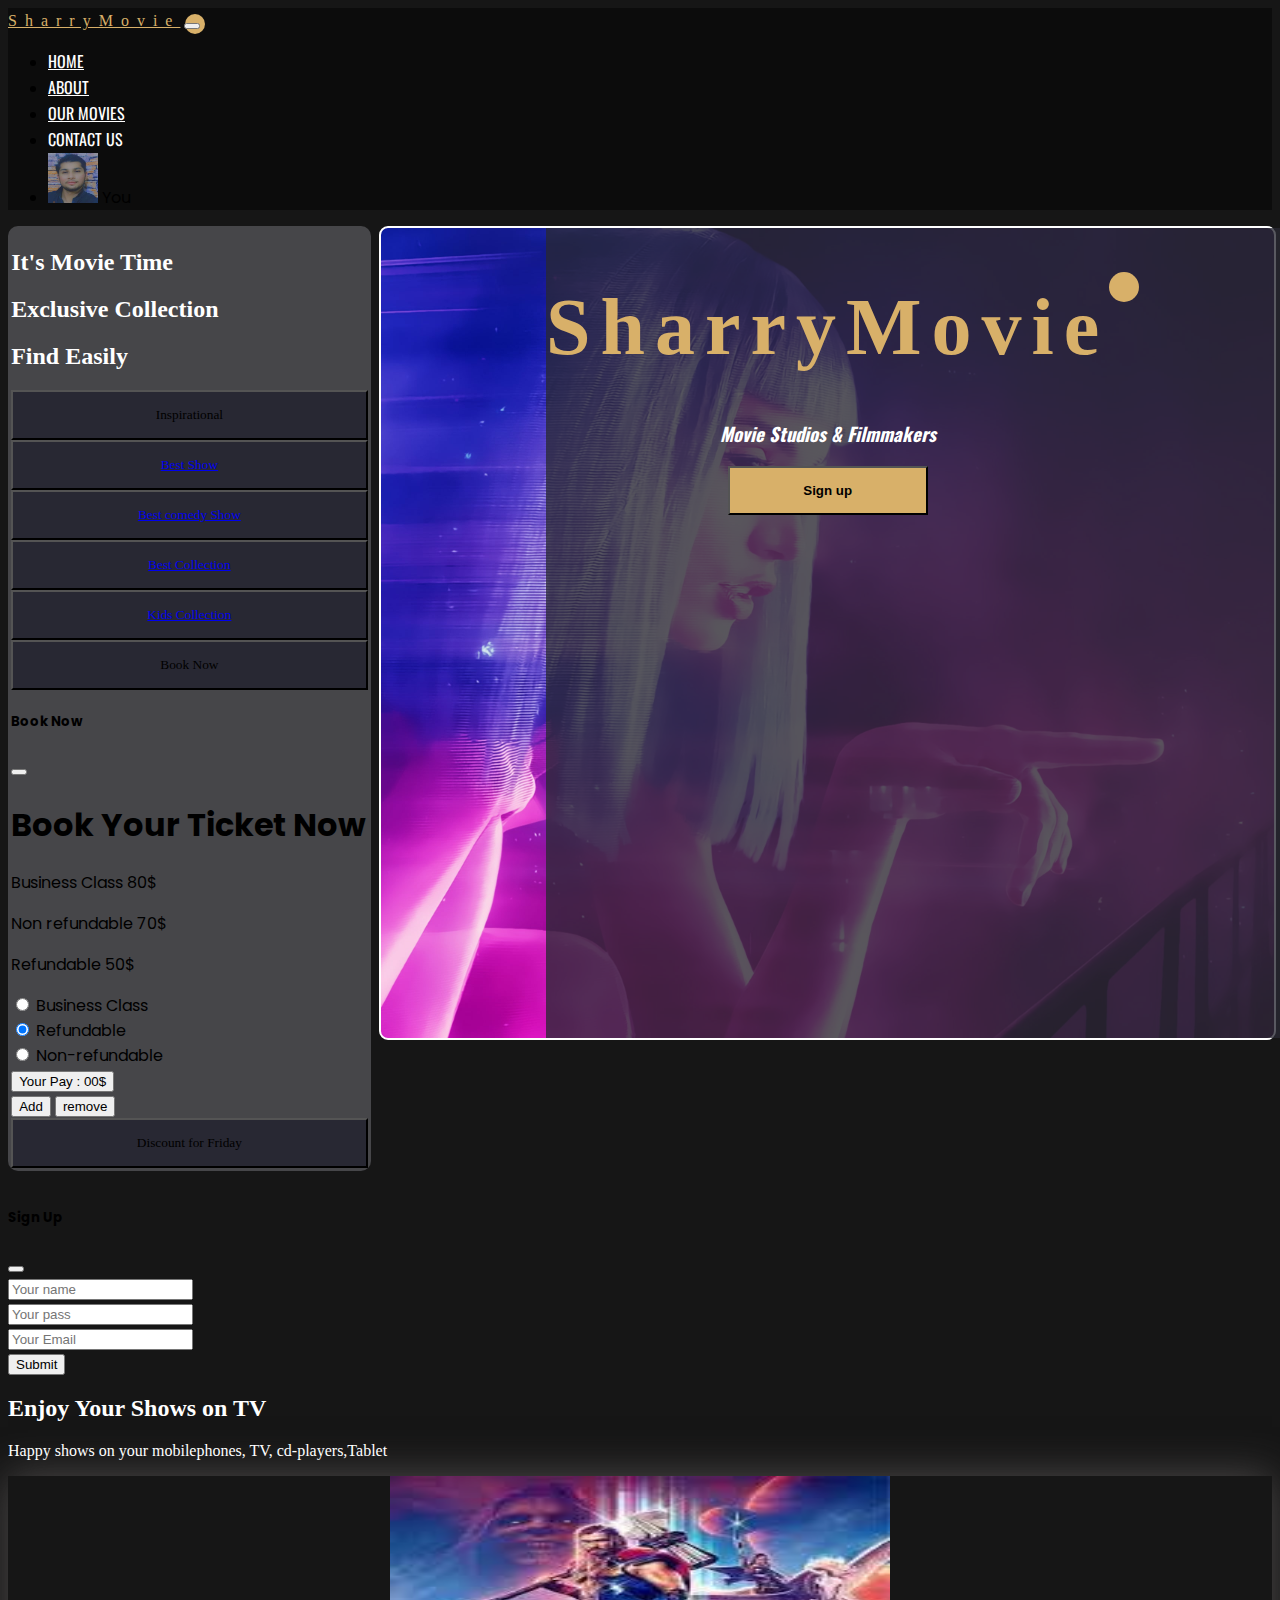
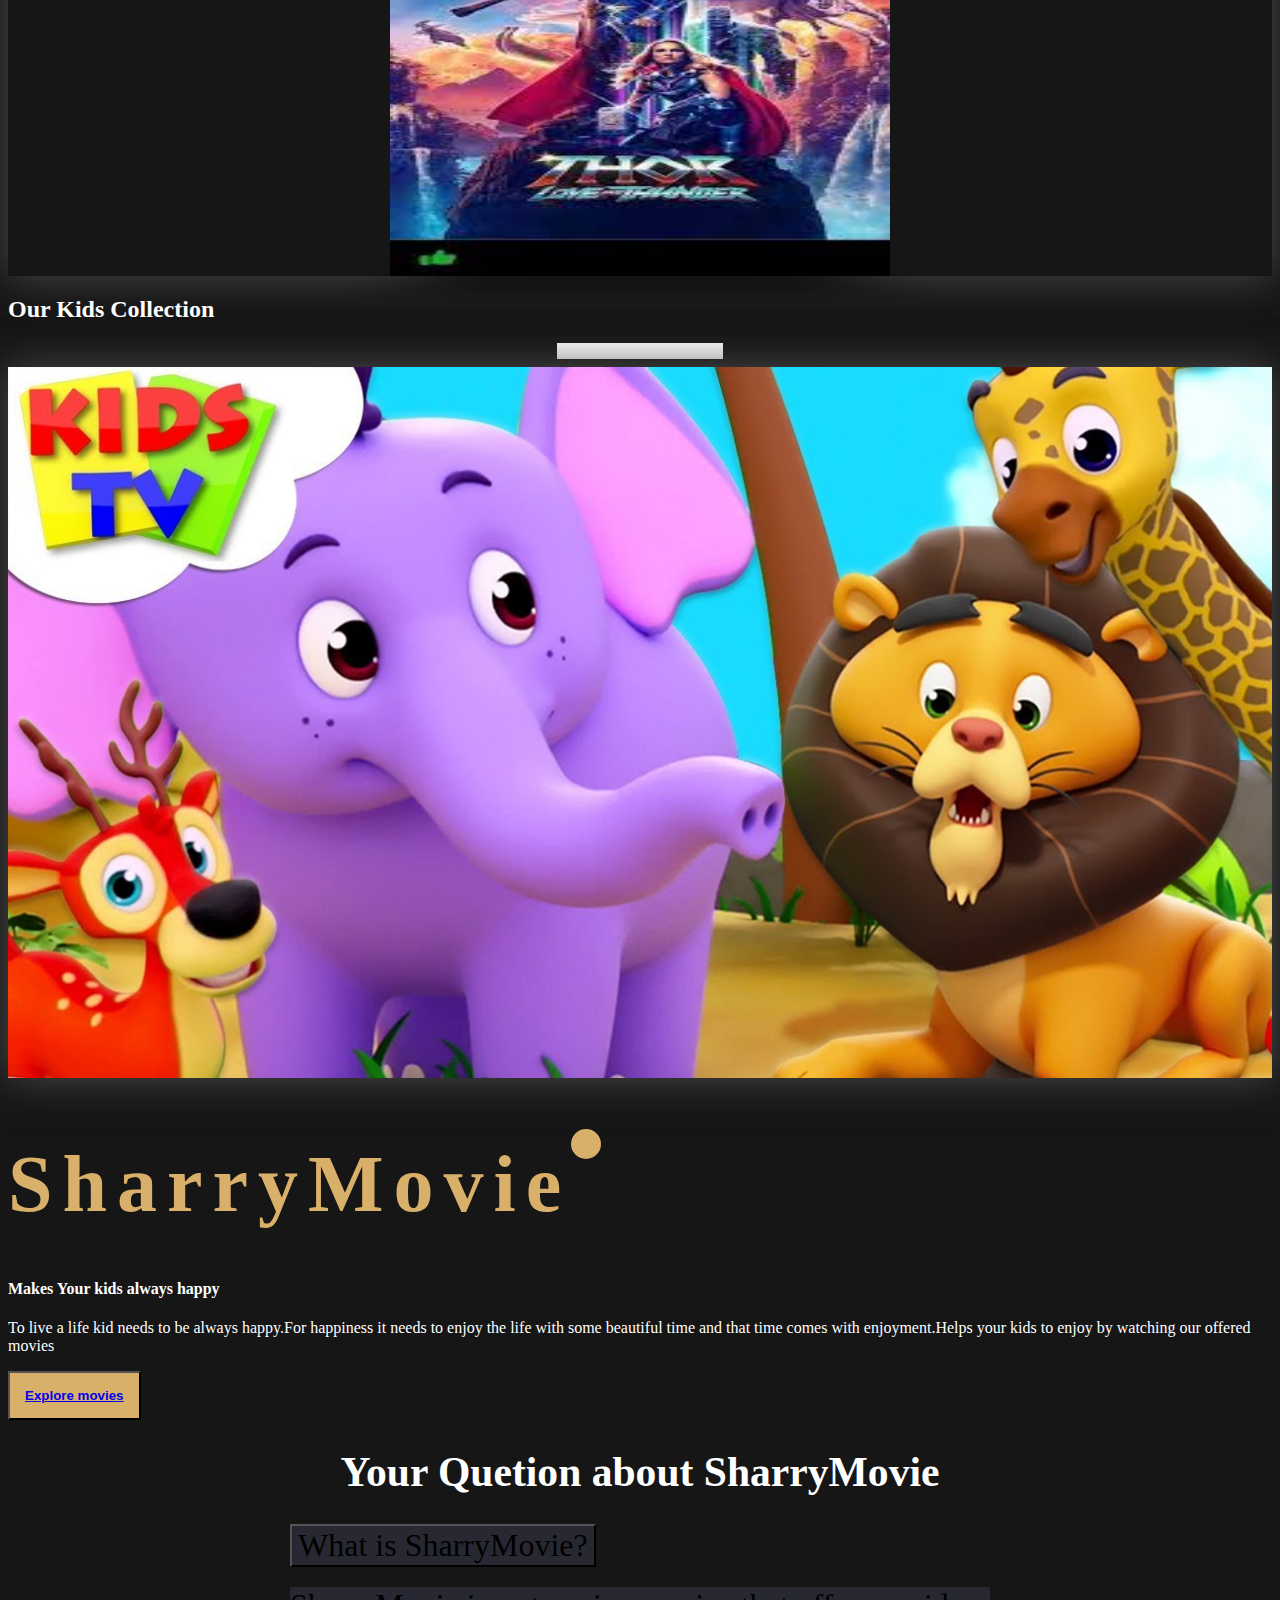
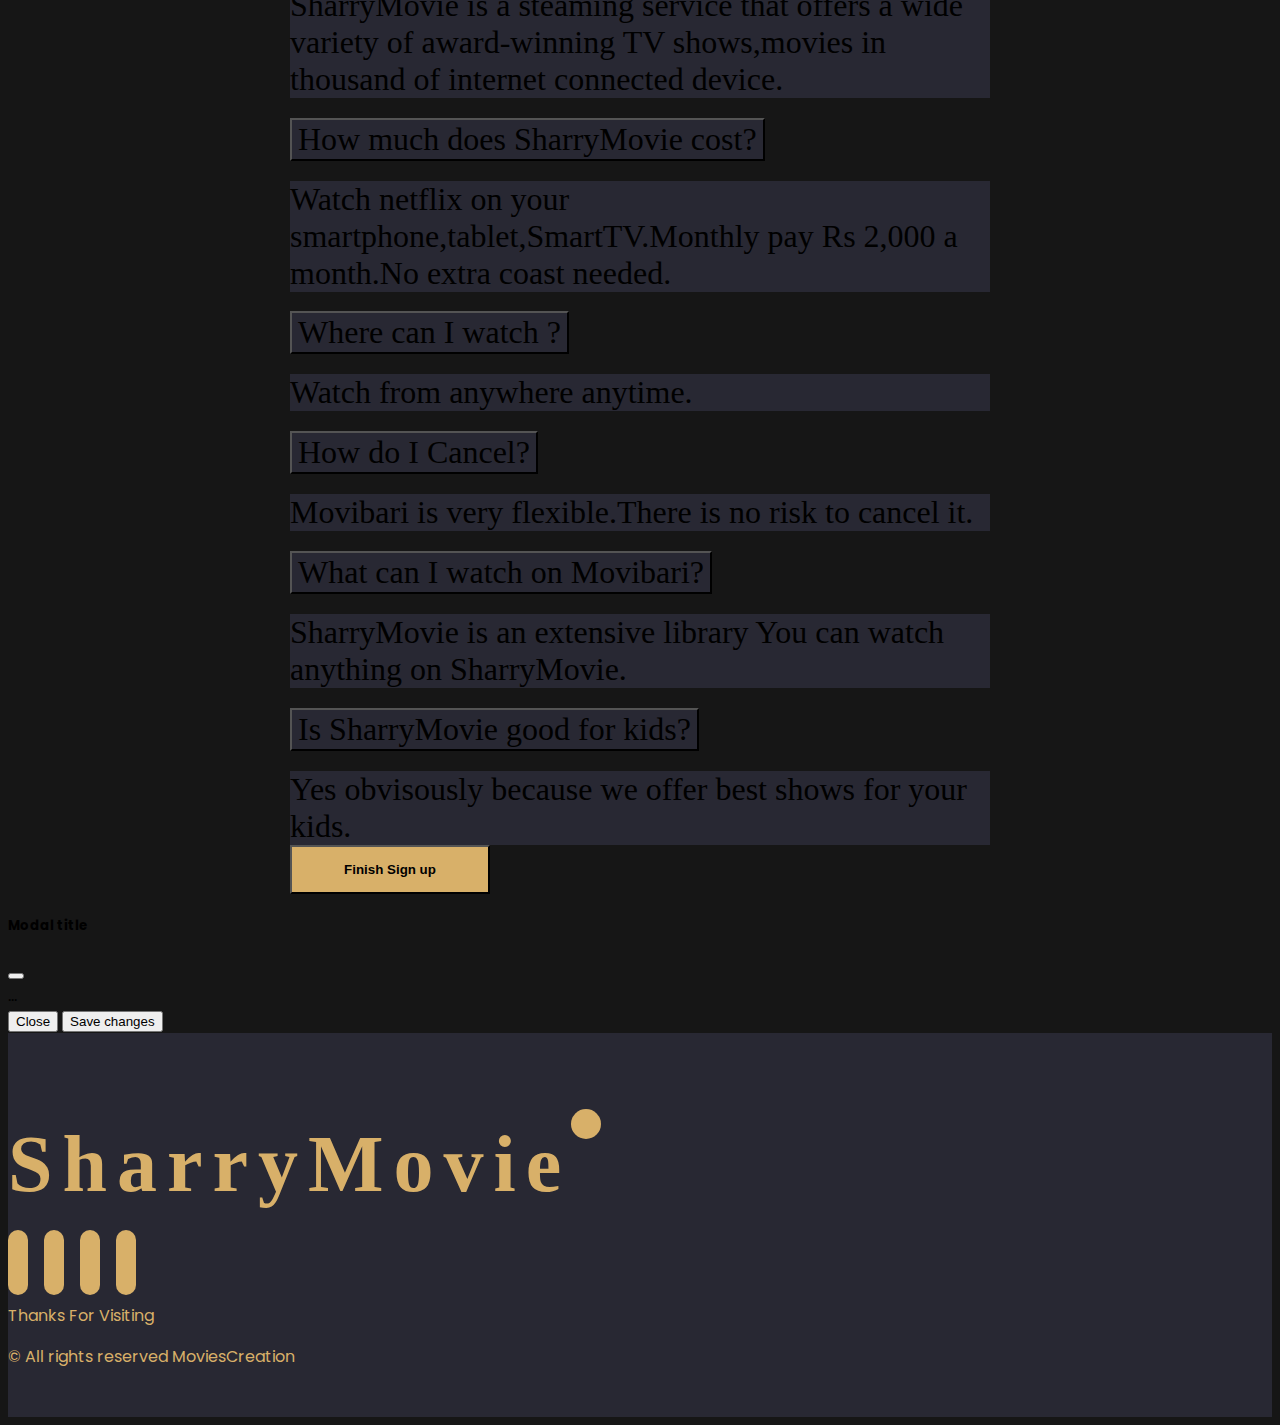
<file: index.html>
<!doctype html>
<html lang="en">

<head>
    <!-- Required meta tags -->
    <meta charset="utf-8">
    <meta name="viewport" content="width=device-width, initial-scale=1">

    <!-- <!======================== Bootstrap CSS ===========================> -->
    <link href="https://cdn.jsdelivr.net/npm/bootstrap@5.1.3/dist/css/bootstrap.min.css" rel="stylesheet"
        integrity="sha384-1BmE4kWBq78iYhFldvKuhfTAU6auU8tT94WrHftjDbrCEXSU1oBoqyl2QvZ6jIW3" crossorigin="anonymous">

      
    <!----------------- logo--------------------- -->
    <link rel="shortcut icon" href="images/WhatsApp Image 2022-06-25 at 1.13.17 AM.jpeg" type="image/x-icon">

    <title>SharryMovie!</title>

    <!-- ====================font-awesome -icon link===================  -->
    <link rel="stylesheet" href="https://cdnjs.cloudflare.com/ajax/libs/font-awesome/6.0.0-beta3/css/all.min.css"
        integrity="sha512-Fo3rlrZj/k7ujTnHg4CGR2D7kSs0v4LLanw2qksYuRlEzO+tcaEPQogQ0KaoGN26/zrn20ImR1DfuLWnOo7aBA=="
        crossorigin="anonymous" referrerpolicy="no-referrer" />

    <!-- =================== custom js================= -->


    <!-- swiper  -->
    <link rel="stylesheet" href="https://unpkg.com/swiper@8/swiper-bundle.min.css"/>

    <!-- ==============custom css===============  -->
    <link rel="stylesheet" href="style.css">



</head>

<body>
    <!-- =================header section =================== -->
    <header class="mb-5">

        <nav class="navbar navbar-expand-lg container-fluid head pt-3">
            <div class="container">
                <a class="navbar-brand fs-1 fw-bold logo " href="#">
                    SharryMovie</a>
                <button class="navbar-toggler" type="button" data-bs-toggle="collapse"
                    data-bs-target="#navbarSupportedContent" aria-controls="navbarSupportedContent"
                    aria-expanded="false" aria-label="Toggle navigation">
                    <span
                        class="navbar-toggler-icon bg-secondary p-3 rounded-2 d-flex align-items-center justify-content-center "><i
                            class="fa-solid fa-align-center text-white fw-bold"></i></span>
                </button>
                <div class="collapse navbar-collapse" id="navbarSupportedContent">
                    <ul class="navbar-nav ms-auto mb-2 mb-lg-0">
                        <li class="nav-item">
                            <a id="home" href="index.html" class="nav-link  active " aria-current="page">Home</a>
                            <div class="pseudo"></div>
                        </li>
                        <li class="nav-item">
                            <a id="about" class="nav-link ms-0 ms-lg-4 active " aria-current="page"
                                href="about.html">About</a>
                            <div class="pseudo"></div>
                        </li>
                        <li class="nav-item">
                            <a class="nav-link ms-0 ms-lg-4" href="movies.html">Our Movies</a>
                            <div class="pseudo"></div>
                        </li>
                        <li class="nav-item">
                            <a id="contact" class="nav-link ms-0 ms-lg-4">Contact us </a>
                            <div class="pseudo"></div>
                        </li>
                        <li class="nav-item d-flex justify-content-center align-items-center">
                          <img src="images/WhatsApp Image 2022-06-25 at 1.13.17 AM.jpeg" alt="" style="height: 50px; width: 50px;" class="rounded-3">
                            <a id="person" class=" text-decoration-none text-white ms-0 ms-lg-4 fs-2 fw-bold">You</a>
                        </li>
                    </ul>
                </div>
            </div>

        </nav>

        <!-- d-flex flex-column flex-md-row justify-content-between align-items-center -->
        <!-- hero section  -->
        <section class="hero" id="hero">
            <div class="container">
                <div class="hero-container">
                    <div class="border hero-detail d-flex flex-column justify-content-end align-items-center  order-1 ">
                        <h2 class="fs-bold fs-2 fw-bold mt-5 ">It's Movie Time</h2>
                        <h2 class="fs-bold fs-2 fw-bold mt-5 ">Exclusive Collection</h2>
                        <h2 class="fs-4 fw-bold  mt-2">Find Easily</h2>

                        <button class="hero-btn btn text-white mt-4 fw-bold">Inspirational</button>
                        <button class="hero-btn btn text-white mt-2 "><a class="text-decoration-none text-white fw-bold"
                                href="movies.html#show">Best
                                Show</a></button>
                        <button class="hero-btn btn text-white mt-2 "><a class="text-decoration-none text-white fw-bold"
                                href="movies.html#comedy">Best comedy
                                Show</a></button>
                        <button class="hero-btn btn text-white mt-2 "><a class="text-decoration-none text-white fw-bold"
                                href="movies.html#best">Best
                                Collection</a></button>
                        <button class="hero-btn btn text-white mt-2 "><a class="text-decoration-none text-white fw-bold"
                                href="#kids">Kids
                                Collection</a></button>

                        <button class=" hero-btn btn text-white mt-2 fw-bold " type="button" data-bs-toggle="offcanvas"
                            data-bs-target="#offcanvasExample" aria-controls="offcanvasExample">
                            Book Now
                        </button>
                        <!-- left offcanvs for booking ticket -->
                        <div class="offcanvas offcanvas-start bg-secondary text-white" tabindex="-1"
                            id="offcanvasExample" aria-labelledby="offcanvasExampleLabel">
                            <div class="offcanvas-header">
                                <h5 class="offcanvas-title" id="offcanvasExampleLabel">Book Now</h5>
                                <button type="button" class="btn-close text-reset" data-bs-dismiss="offcanvas"
                                    aria-label="Close"></button>
                            </div>
                            <div class="offcanvas-body">
                                <div>
                                    <h1 class="fs-1 fw-bold text-center"> Book Your Ticket Now</h1>
                                </div>
                                <div class="dropdown mt-3">
                                    <p class="text-center fs-2 fw-bold">Business Class <span id="Price">80$</span></p>
                                    <p class="text-center fs-2 mt-2 fw-bold">Non refundable <span id="Price">70$</span>
                                    </p>
                                    <p class="text-center mt-2  fs-2 fw-bold">Refundable <span id="Price">50$</span></p>

                                    <div
                                        class="checks  d-flex mt-5 flex-column justify-content-center align-items-center">
                                        <div class="form-check">
                                            <input class="form-check-input business" type="radio"
                                                name="flexRadioDefault" id="flexRadioDefault1">
                                            <label class="form-check-label" for="flexRadioDefault1">
                                                Business Class
                                            </label>
                                        </div>
                                        <div class="form-check">
                                            <input id="refundable" class="form-check-input refundable" type="radio"
                                                name="flexRadioDefault" id="flexRadioDefault2" checked>
                                            <label class="form-check-label" for="flexRadioDefault2">
                                                Refundable
                                            </label>
                                        </div>
                                        <div class="form-check">
                                            <input class="form-check-input non-refundable" type="radio"
                                                name="flexRadioDefault" id="flexRadioDefault2">
                                            <label class="form-check-label" for="flexRadioDefault2">
                                                Non-refundable
                                            </label>
                                        </div>
                                    </div>
                                    <div class="money mt-4">
                                        <div class="text-center d-flex justify-content-center align-items-center">
                                            <button class="btn-light btn btn-lg  d-block">Your Pay : <span
                                                    id="total">00</span>$</button>
                                        </div>
                                        <div
                                            class="btn-box d-flex justify-content-center align-items-center gap-3 mt-4">
                                            <button class="btn-primary btn-lg add btn">Add</button>
                                            <button class="btn-danger  btn-lg remove btn">remove</button>
                                        </div>

                                    </div>


                                </div>
                            </div>
                        </div>
                        <button id="discount" class="hero-btn btn btn-danger mt-2 fw-bold ">Discount for Friday</button>

                    </div>
                    <div class="hero-text   d-flex flex-column justify-content-center align-items-center order-2 ">
                        <h1 id="hero-title" class="fs-1 fw-bold hero-title  text-white">SharryMovie</h1>
                        <h3 id="hero-title-text" class="hero-title-text">Movie Studios & Filmmakers</h3>

                            <button type="button" class="btn kids-btn mt-5 text-btn" data-bs-toggle="modal" data-bs-target="#signUpModal">
                              Sign up
                              </button>
                        </div>
                
                
                <!-- Modal -->
                <div class="modal fade" id="signUpModal" tabindex="-1" aria-labelledby="signUpModalLabel" aria-hidden="true">
                  <div class="modal-dialog">
                    <div class="modal-content">
                      <div class="modal-header">
                        <h5 class="modal-title  text-center" id="signUpModalLabel">Sign Up</h5>
                        <button type="button" class="btn-close" data-bs-dismiss="modal" aria-label="Close"></button>
                      </div>
                      <div class="modal-body signUpModal-body">
                        <input id="name" type="text" placeholder="Your name" class="form-control">
                        <input id="pass" type="password" placeholder="Your pass" class="form-control mt-3">
                        <input id="email" type="email" placeholder="Your Email" class="form-control mt-3">
                      </div>
                      <div class="modal-footer text-center">
                        <button type="button" class="btn btn-primary rounded-0 submit-btn">Submit</button>
                      </div>
                    </div>
                  </div>
                </div>
                            <!-- modal end  -->
                            
                        
                       
                    </div>
                </div>


            </div>
        </section>

    </header>
    <!-- ==================== main section ============== -->
    <main class="main">
        <!-- <div class="movies d-flex flex-column justify-content-center align-items-center">           
            <h2 class="fs-1 fw-bold  mt-5 title-movie ">Your Searched Collection</h2>
            <hr>
            <div class="movie d-flex flex-wrap justify-content-center my-5">


            </div>

        </div>

        <div id="best" class="d-flex flex-column justify-content-center align-items-center">
            <h2 class="fs-1 fw-bold  mt-5 title-movie ">Best Collection</h2>
            <hr>
            <div class="bests d-flex flex-wrap justify-content-center my-5">


            </div>
        </div>
        <div id="comedy" class="d-flex flex-column justify-content-center align-items-center">
            <h2 class="fs-1 fw-bold  mt-5 title-movie ">Comedy Shows</h2>
            <hr>
            <div class="boys my-5 d-flex flex-wrap justify-content-center mt-5 title-movie">


            </div>
        </div>

        <div id="show" class="d-flex flex-column justify-content-center align-items-center">
            <h2 class="fs-1 fw-bold  mt-5 title-movie ">Best TVSHOW</h2>
            <hr>
            <div class="shows d-flex flex-wrap justify-content-center my-5">

            </div>

        </div> -->
 <div class="tv container py-md-5">
        <div class="tv-box d-flex flex-column justify-content-around flex-md-row align-items-center py-md-5">
            <div class="kids-text  text-center text-md-start my-5 my-md-">
                <h2 class="fs-1 fw-bolder  mt-5 kids-heading">Enjoy Your Shows on TV</h2>
                <p class="mt-3 fs-2">Happy shows on your mobilephones, TV, cd-players,Tablet</p>
            </div>
            <div class="slider-box">
                <div class="swiper mySwiper">
                    <div class="swiper-wrapper">
                      <div class="swiper-slide">
                        <img src="images/tv/1.jpg" />
                      </div>
                      <div class="swiper-slide">
                        <img src="images/tv/2.jpg" />
                      </div>
                      <div class="swiper-slide">
                        <img src="images/tv/3.jpg" />
                      </div>
                      <div class="swiper-slide">
                        <img src="images/tv/4.jpg" />
                      </div>
                    </div>
                    <div class="swiper-pagination"></div>
                  </div>
            </div>                 
        </div>     

 </div>

        <div id="kids" class="container py-5">
           <div class="d-flex flex-column justify-content-center align-items-center py-5">
            <h2 class="fs-1 fw-bold  mt-5 kids-heading">Our Kids Collection</h2>
            <hr class="mb-5">
           </div>
           <div class="d-flex flex-column justify-content-around flex-md-row align-items-center">
                <div class="kids-image">
                    <img class=" pt-5 " src="images/kids-cover-photo.jpg" alt="">                 
                </div>
                <div class="kids-text  text-center text-md-start my-5 my-md-0">
                    <h1 id="hero-title" class="fs-1 fw-bold hero-title mb-3">SharryMovie</h1>
                    <h4>Makes Your kids always happy</h4>
                    <p class="mt-3">To live a life kid needs to be  always happy.For happiness it needs to enjoy the life with some beautiful time and that time comes with enjoyment.Helps your kids to enjoy by watching our offered movies</p>
                    <button class="btn kids-btn mt-5"><a class="text-decoration-none text-dark" href="movies.html#kids">Explore movies</a></button>
                </div>
           </div>

        </div>

        <div class="question-section my-5 text-center">
        <h1 class="question-heading py-5 text-center">Your Quetion about SharryMovie</h1>
            <div class="accordion" id="accordionExample">
                <div class="accordion-item mt-3">
                  <h2 class="accordion-header" id="headingOne">
                    <button class="accordion-button  text-white" type="button" data-bs-toggle="collapse" data-bs-target="#collapseOne" aria-expanded="true" aria-controls="collapseOne">
                      What is SharryMovie?
                    </button>
                  </h2>
                  <div id="collapseOne" class="accordion-collapse collapse show" aria-labelledby="headingOne" data-bs-parent="#accordionExample">
                    <div class="accordion-body  text-white">
                        SharryMovie is a steaming service that offers a wide variety of award-winning TV shows,movies in thousand of internet connected device.
                    </div>
                  </div>
                </div>
                <div class="accordion-item mt-3">
                  <h2 class="accordion-header" id="headingTwo">
                    <button class="accordion-button  text-white collapsed" type="button" data-bs-toggle="collapse" data-bs-target="#collapseTwo" aria-expanded="false" aria-controls="collapseTwo">
                      How much does SharryMovie cost?
                    </button>
                  </h2>
                  <div id="collapseTwo" class="accordion-collapse collapse" aria-labelledby="headingTwo" data-bs-parent="#accordionExample">
                    <div class="accordion-body  text-white">
                      Watch netflix on your smartphone,tablet,SmartTV.Monthly pay Rs 2,000 a month.No extra coast needed.
                    </div>
                  </div>
                </div>
                <div class="accordion-item mt-3">
                  <h2 class="accordion-header" id="headingThree">
                    <button class="accordion-button  text-white collapsed" type="button" data-bs-toggle="collapse" data-bs-target="#collapseThree" aria-expanded="false" aria-controls="collapseThree">
                      Where can I watch ?
                    </button>
                  </h2>
                  <div id="collapseThree" class="accordion-collapse collapse" aria-labelledby="headingThree" data-bs-parent="#accordionExample">
                    <div class="accordion-body  text-white">
                      Watch from anywhere anytime.
                    </div>
                  </div>
                </div>
              </div>
            <div class="accordion2" id="accordionExample2">
                <div class="accordion-item mt-3">
                  <h2 class="accordion-header" id="head1">
                    <button class="accordion-button  text-white" type="button" data-bs-toggle="collapse" data-bs-target="#collapseOnes" aria-expanded="true" aria-controls="collapseOnes">
                      How do I Cancel?
                    </button>
                  </h2>
                  <div id="collapseOnes" class="accordion-collapse collapse show" aria-labelledby="head1" data-bs-parent="#accordionExample2">
                    <div class="accordion-body  text-white">
                      Movibari is very flexible.There is no risk to cancel it.
                    </div>
                  </div>
                </div>
                <div class="accordion-item mt-3">
                  <h2 class="accordion-header" id="head2">
                    <button class="accordion-button  text-white collapsed" type="button" data-bs-toggle="collapse" data-bs-target="#collapseTwos" aria-expanded="false" aria-controls="collapseTwos">
                    What can I watch on Movibari?
                    </button>
                  </h2>
                  <div id="collapseTwos" class="accordion-collapse collapse" aria-labelledby="head2" data-bs-parent="#accordionExample2">
                    <div class="accordion-body  text-white">
                        SharryMovie is an extensive library You can watch anything on SharryMovie.
                    </div>
                  </div>
                </div>
                <div class="accordion-item mt-3">
                  <h2 class="accordion-header" id="head3">
                    <button class="accordion-button  text-white collapsed" type="button" data-bs-toggle="collapse" data-bs-target="#collapseThrees" aria-expanded="false" aria-controls="collapseThrees">
                     Is SharryMovie good for kids?
                    </button>
                  </h2>
                  <div id="collapseThrees" class="accordion-collapse collapse" aria-labelledby="head3" data-bs-parent="#accordionExample2">
                    <div class="accordion-body  text-white">
                    Yes obvisously because we offer best shows for your kids.
                    </div>
                  </div>
                </div>
              </div>
             
              <button type="button" class="btn kids-btn mt-5 text-btn" data-bs-toggle="modal" data-bs-target="#signUpModal">
              Finish Sign up
              </button>
        </div>
<!-- Button trigger modal -->


<!-- Modal -->
<div class="modal fade" id="signUpModal" tabindex="-1" aria-labelledby="signUpModalLabel" aria-hidden="true">
  <div class="modal-dialog">
    <div class="modal-content">
      <div class="modal-header">
        <h5 class="modal-title" id="signUpModalLabel">Modal title</h5>
        <button type="button" class="btn-close" data-bs-dismiss="modal" aria-label="Close"></button>
      </div>
      <div class="modal-body">
        ...
      </div>
      <div class="modal-footer">
        <button type="button" class="btn btn-secondary" data-bs-dismiss="modal">Close</button>
        <button type="button" class="btn btn-primary">Save changes</button>
      </div>
    </div>
  </div>
</div>







    </main>
    <!--========================= footer sectio===========================  -->
    <footer class="footer">
        <div class=" d-flex justify-content-center align-items-center">
            <h1 id="hero-title" class="fs-1 fw-bold hero-title text-center">SharryMovie</h1>
        </div>
        <div class="links d-flex justify-content-center align-items-center mt-0 mb-4">
            <i class="fa-brands fa-facebook-f text-dark"></i>
            <i class="fa-brands fa-linkedin text-dark"></i>
            <i class="fa-brands fa-instagram-square text-dark"></i>
            <i class="fa-brands fa-whatsapp-square text-dark"></i>
        </div>

        <p class="text-center fw-bold">Thanks For Visiting</p>
        <p class="text-center fw-bold mt-2">&copy; All rights reserved MoviesCreation</p>

    </footer>










    <!-- Option 1: Bootstrap Bundle with Popper -->
    <script src="https://cdn.jsdelivr.net/npm/bootstrap@5.1.3/dist/js/bootstrap.bundle.min.js"
        integrity="sha384-ka7Sk0Gln4gmtz2MlQnikT1wXgYsOg+OMhuP+IlRH9sENBO0LRn5q+8nbTov4+1p" crossorigin="anonymous">
    </script>
    <!-- swiper slider -->
    <script src="https://unpkg.com/swiper@8/swiper-bundle.min.js"></script>
    <script>
        var swiper = new Swiper(".mySwiper", {
    effect: "cube",
    grabCursor: true,
    cubeEffect: {
      shadow: true,
      slideShadows: true,
      shadowOffset: 20,
      shadowScale: 0.94,
    },
    loop : true,
  autoplay: {
        delay: 1000,
        disableOnInteraction: false,
      },
  });
    </script>

<script src="index.js"></script>
</body>

</html>
</file>
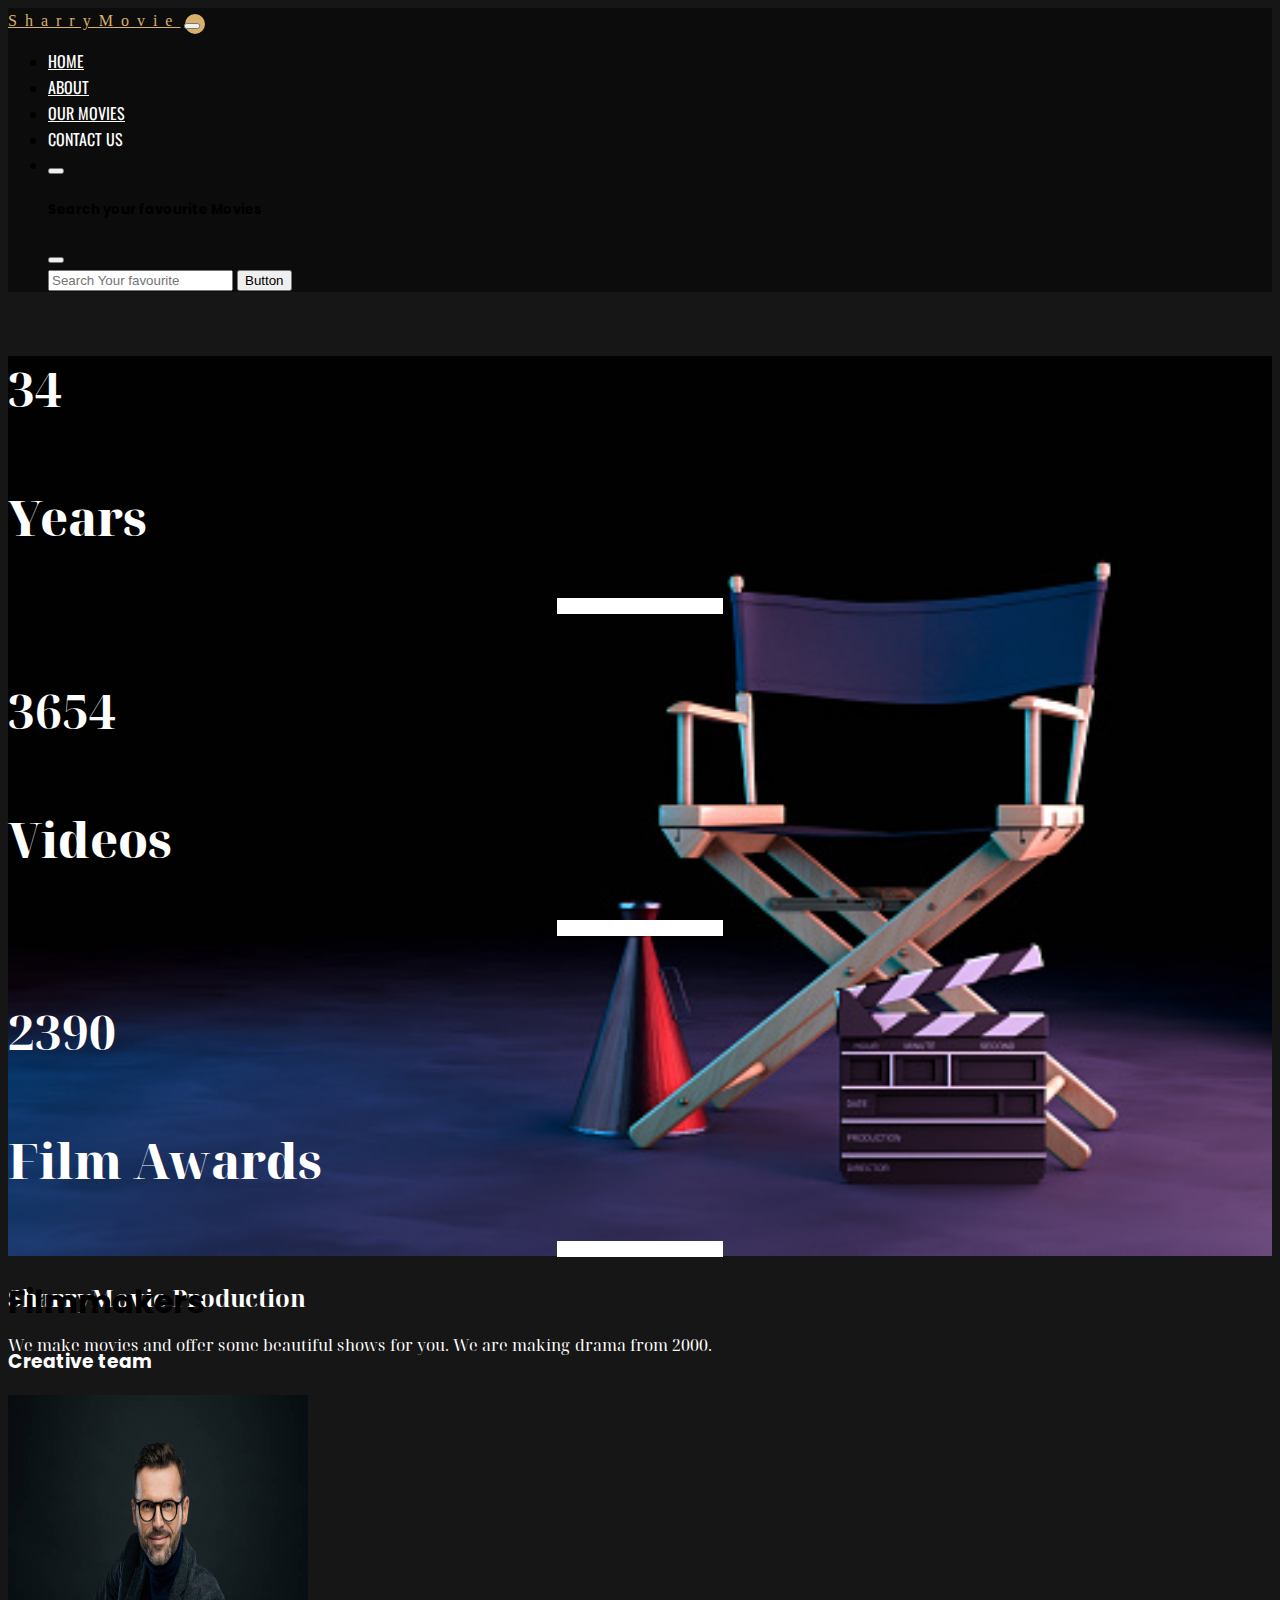
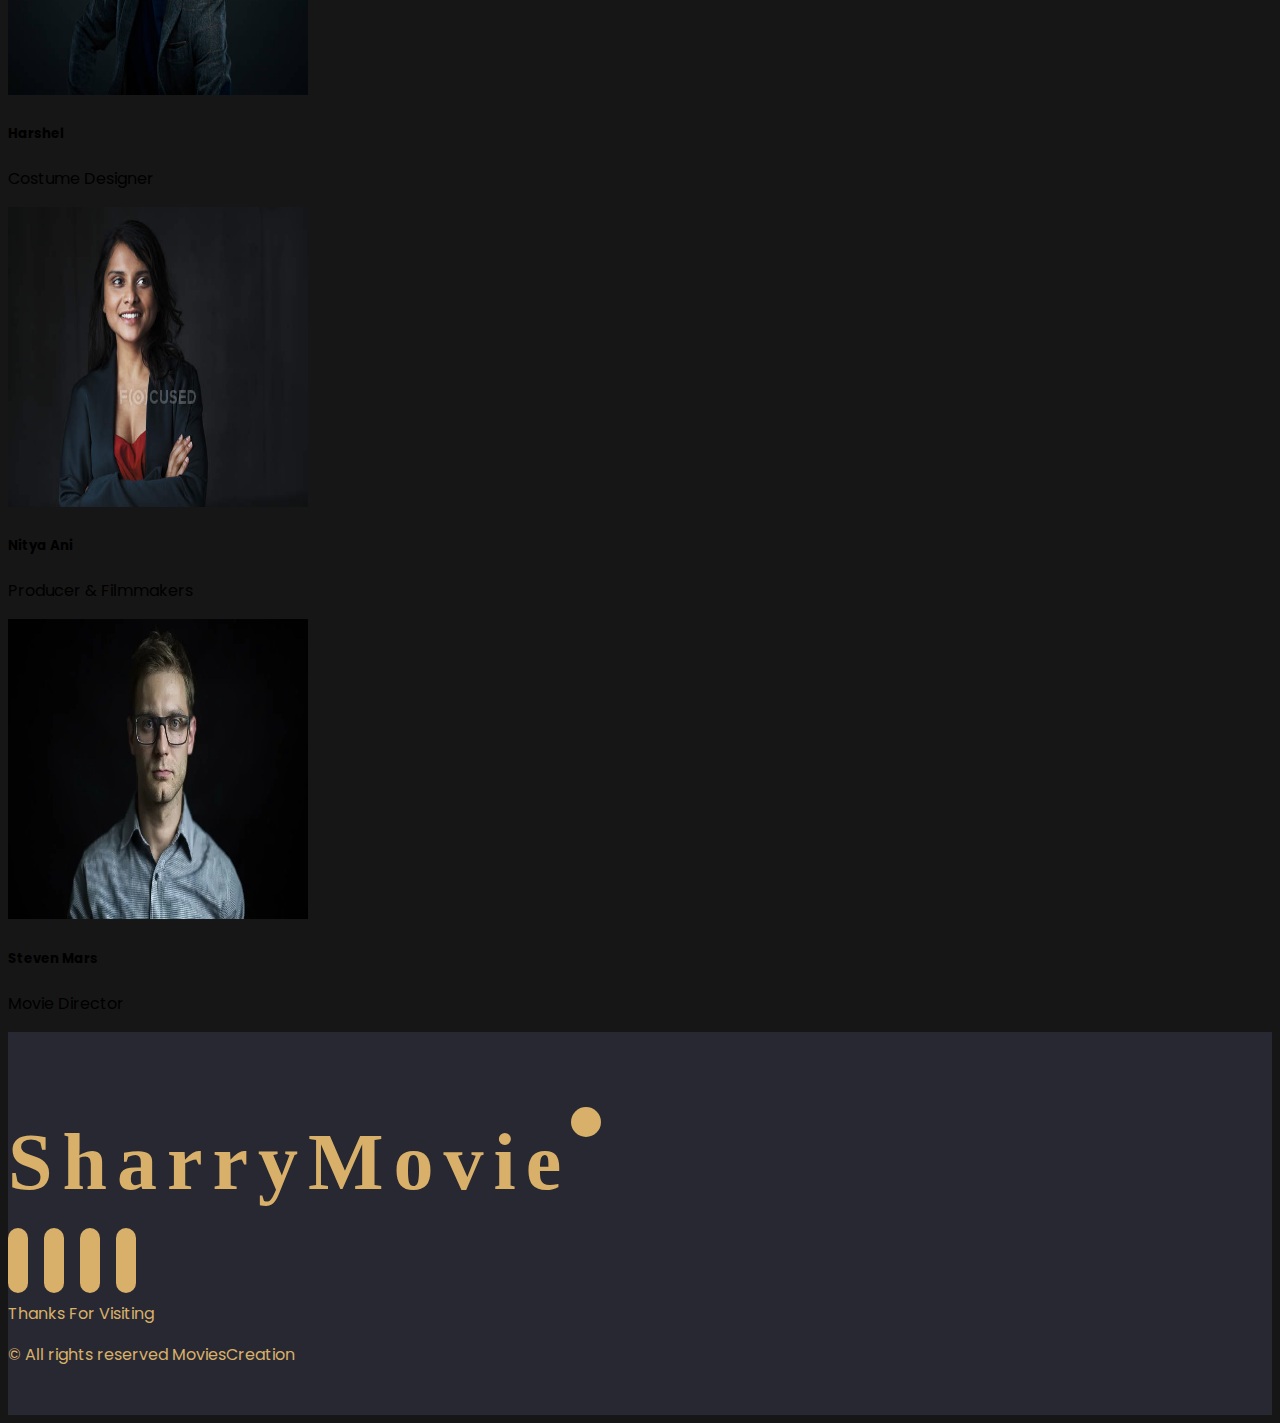
<file: about.html>
<!doctype html>
<html lang="en">

<head>
    <!-- Required meta tags -->
    <meta charset="utf-8">
    <meta name="viewport" content="width=device-width, initial-scale=1">

    <!-- <!======================== Bootstrap CSS ===========================> -->
    <link href="https://cdn.jsdelivr.net/npm/bootstrap@5.1.3/dist/css/bootstrap.min.css" rel="stylesheet"
        integrity="sha384-1BmE4kWBq78iYhFldvKuhfTAU6auU8tT94WrHftjDbrCEXSU1oBoqyl2QvZ6jIW3" crossorigin="anonymous">

    <!----------------- logo--------------------- -->
    <link rel="shortcut icon" href="images/logo/White Black Professional Photography Company Logo/images.jpg" type="image/x-icon">
    <title>SharryMovie!</title>

    <!-- ====================font-awesome -icon link===================  -->
    <link rel="stylesheet" href="https://cdnjs.cloudflare.com/ajax/libs/font-awesome/6.0.0-beta3/css/all.min.css"
        integrity="sha512-Fo3rlrZj/k7ujTnHg4CGR2D7kSs0v4LLanw2qksYuRlEzO+tcaEPQogQ0KaoGN26/zrn20ImR1DfuLWnOo7aBA=="
        crossorigin="anonymous" referrerpolicy="no-referrer" />


    <!-- ==============custom css===============  -->
    <link rel="stylesheet" href="style.css">



</head>

<body>
    <!-- =================header section =================== -->
    <header>

        <nav class="navbar navbar-expand-lg container-fluid head pt-3">
            <div class="container">
                <a class="navbar-brand fs-1 fw-bold logo" href="#">
                    SharryMovie</a>
                <button class="navbar-toggler" type="button" data-bs-toggle="collapse"
                    data-bs-target="#navbarSupportedContent" aria-controls="navbarSupportedContent"
                    aria-expanded="false" aria-label="Toggle navigation">
                    <span
                        class="navbar-toggler-icon bg-secondary p-3 rounded-2 d-flex align-items-center justify-content-center "><i
                            class="fa-solid fa-align-center text-white fw-bold"></i></span>
                </button>
                <div class="collapse navbar-collapse" id="navbarSupportedContent">
                    <ul class="navbar-nav ms-auto mb-2 mb-lg-0">
                        <li class="nav-item">
                            <a href="index.html" class="nav-link text-white active " aria-current="page">Home</a>
                        </li>
                        <li class="nav-item">
                            <a href="about.html" class="nav-link text-white ms-md-4 ms-0 active "
                                aria-current="page">About</a>
                        </li>
                        <li class="nav-item">
                            <a class="nav-link text-white ms-md-4 ms-0" href="movies.html">Our Movies</a>
                        </li>
                        <li class="nav-item">
                            <a id="contact" class="nav-link text-white ms-md-4 ms-0">Contact us </a>
                        </li>
                        <li class="nav-item">
                            <!-- Button  modal -->
                            <button type="button" class="btn p-0" data-bs-toggle="modal" data-bs-target="#exampleModal">
                                <a class="nav-link text-white ms-md-4 ms-0"> <i
                                        class="fa-solid fa-magnifying-glass"></i></a>
                            </button>

                            <!-- Modal -->
                            <div class="modal fade modal-search" id="exampleModal" tabindex="-1"
                                aria-labelledby="exampleModalLabel" aria-hidden="true">
                                <div class="modal-dialog modal-xl">
                                    <div class="modal-content">
                                        <div class="modal-header ">
                                            <h5 class="modal-title " id="exampleModalLabel">Search your
                                                favourite Movies
                                            </h5>
                                            <button type="button" class="btn-close" data-bs-dismiss="modal"
                                                aria-label="Close"></button>
                                        </div>
                                        <div class="modal-body">

                                            <div class="input-group  mb-3 mt-3">
                                                <input type="text" id="search-text" class="form-control"
                                                    placeholder="Search Your favourite"
                                                    aria-label="Recipient's username" aria-describedby="button-addon2">
                                                <button class="btn btn-outline-secondary" type="button"
                                                    id="button-search">Button</button>
                                            </div>
                                        </div>
                                    </div>
                                </div>
                            </div>

                        </li>
                    </ul>
                </div>
            </div>

        </nav>
    </header>
    <main>
        <div class="about-description d-flex justify-content-center align-items-center flex-column pt-5">
            <div class="container d-flex justify-content-evenly align-items-center flex-column flex-md-row mt-5">
                <div class="experience d-flex justify-content-center align-items-center flex-column">
                    <h4 class="text-white">34</h2>
                        <p class="">Years</p>
                        <hr class="text-white">
                </div>
                <div class="experience d-flex justify-content-center align-items-center flex-column mt-4 mt-md-0">
                    <h4 class="text-white">3654</h2>
                        <p class="">Videos</p>
                        <hr class="text-white">
                </div>
                <div class="experience d-flex justify-content-center align-items-center flex-column mt-md-0 mt-4">
                    <h4 class="text-white">2390</h2>
                        <p class="">Film Awards</p>
                        <hr class="text-white">
                </div>
            </div>
            <div class="about-hero container text-center  my-5">
                <h2 class="text-white">SharryMovie Production</h2>
                <p>We make movies and offer some beautiful shows for you.
                    We are making drama from 2000.</p>
            </div>

        </div>

        <div class="producers mt-5">
            <h1 class="fs-1 fw-bold text-center text-white pt-5 font-monospace pt-md-2">Filmmakers</h1>
            <h3 class="fs-3 fw-bold text-center font-monospace pb-3">Creative team</h3>
            <div class="d-flex justify-content-evenly align-items-center flex-column flex-md-row">
                <div class="text-center  persons mt-5 mt-md-0 ">
                    <img src="images/about/producer-1.jpg" alt="" style="width: 300px; height: 300px;">
                    <h5 class="text-white font-monospace">Harshel</h5>
                    <p class="text-white">Costume Designer</p>

                </div>
                <div class="text-center persons mt-5 mt-md-0">
                    <img src="images/about/producer-3.jpg" alt="" style="width: 300px; height: 300px;">
                    <h5 class="text-white mt-3 font-monospace">Nitya Ani</h5>
                    <p class="text-white">Producer & Filmmakers</p>

                </div>
                <div class="text-center persons mt-5 mt-md-0">
                    <img src="images/about/produ.webp" alt="" style="width: 300px; height: 300px;">
                    <h5 class="text-white font-monospace">Steven Mars</h5>
                    <p class="text-white">Movie Director</p>

                </div>
            </div>
        </div>



    </main>






    <!--========================= footer sectio===========================  -->
    <footer class="footer  mt-5">
        <div class=" d-flex justify-content-center align-items-center">
            <h1 id="hero-title" class="fs-1 fw-bold hero-title text-center">SharryMovie</h1>
        </div>
        <div class="links d-flex justify-content-center align-items-center mt-0 mb-4">
            <i class="fa-brands fa-facebook-f text-dark"></i>
            <i class="fa-brands fa-linkedin text-dark"></i>
            <i class="fa-brands fa-instagram-square text-dark"></i>
            <i class="fa-brands fa-whatsapp-square text-dark"></i>
        </div>

        <p class="text-center fw-bold">Thanks For Visiting</p>
        <p class="text-center fw-bold mt-2">&copy; All rights reserved MoviesCreation</p>

    </footer>










    <!-- Option 1: Bootstrap Bundle with Popper -->
    <script src="https://cdn.jsdelivr.net/npm/bootstrap@5.1.3/dist/js/bootstrap.bundle.min.js"
        integrity="sha384-ka7Sk0Gln4gmtz2MlQnikT1wXgYsOg+OMhuP+IlRH9sENBO0LRn5q+8nbTov4+1p" crossorigin="anonymous">
    </script>


</body>

</html>
</file>
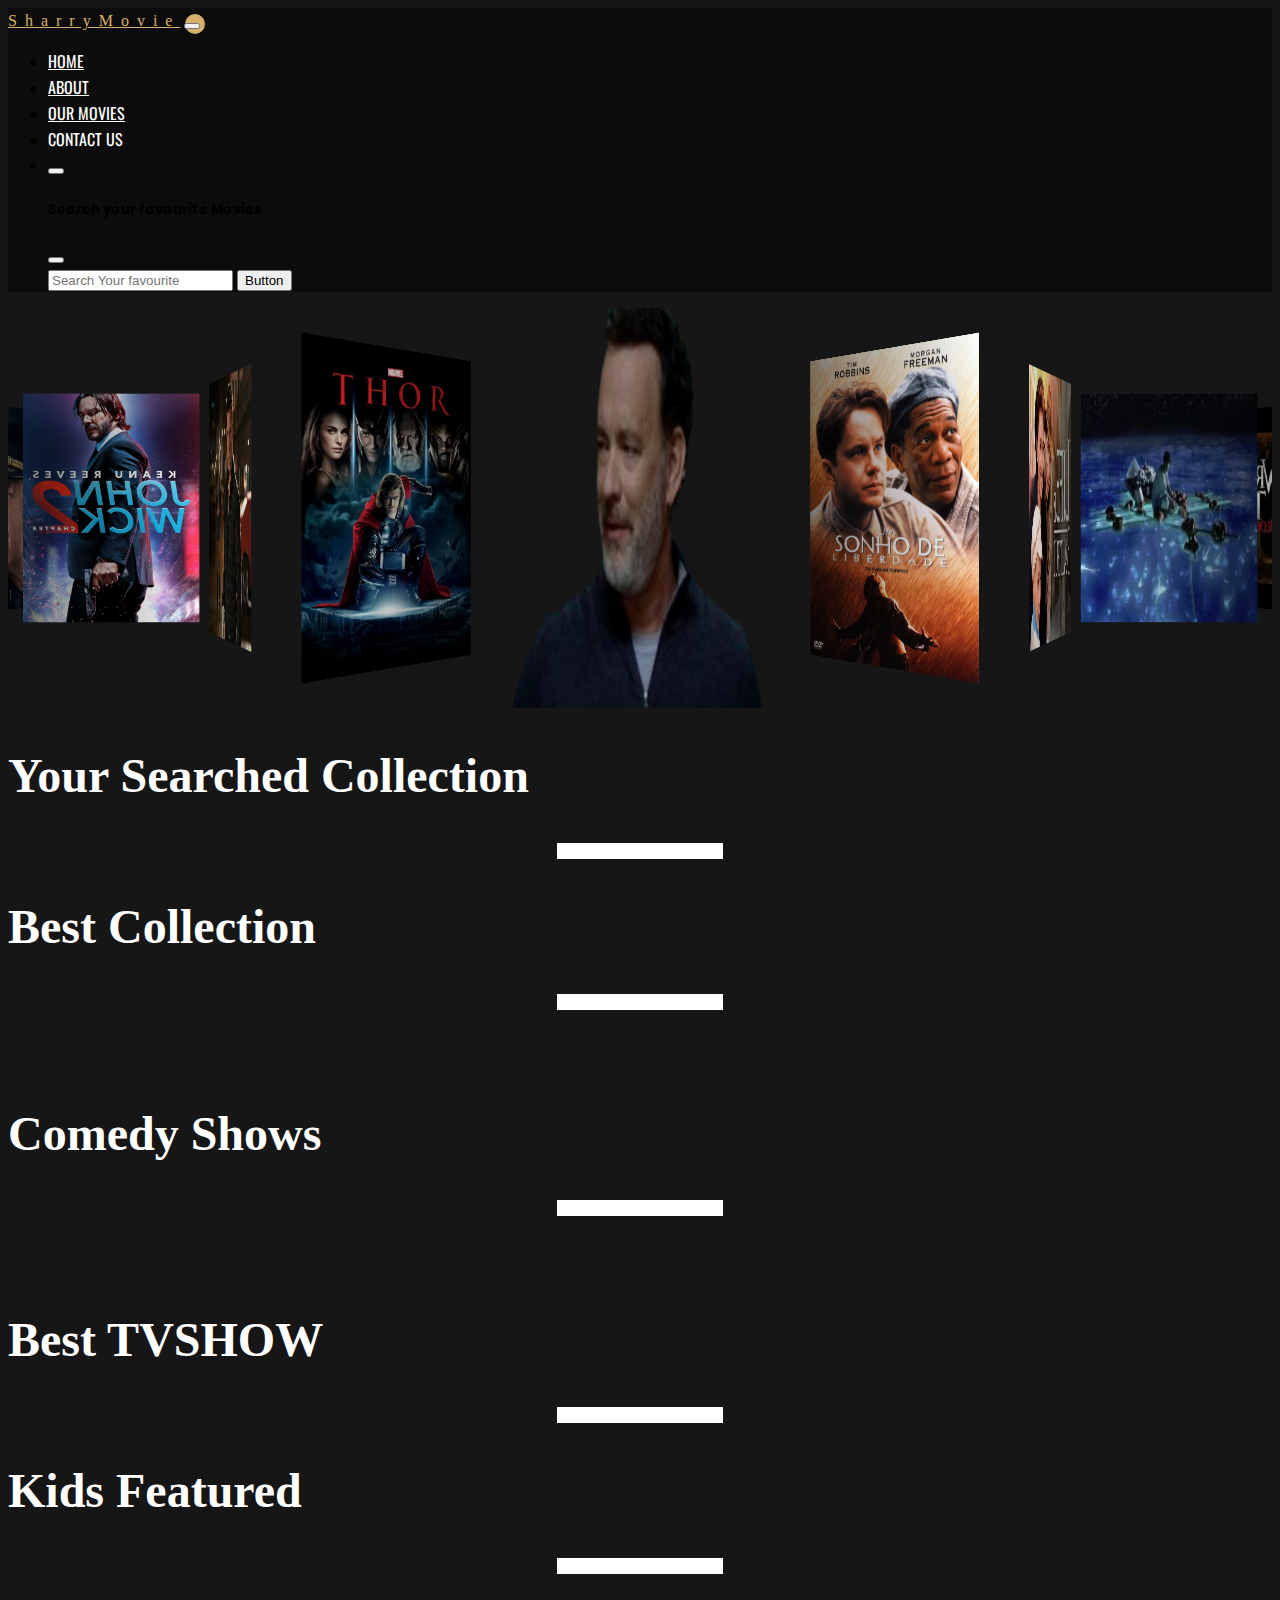
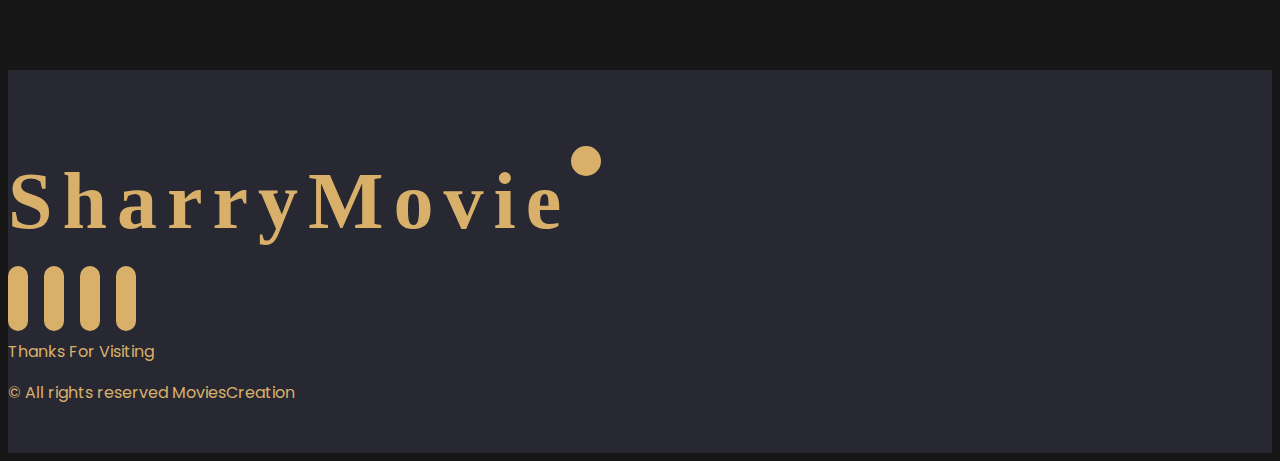
<file: movies.html>
<!doctype html>
<html lang="en">

<head>
    <!-- Required meta tags -->
    <meta charset="utf-8">
    <meta name="viewport" content="width=device-width, initial-scale=1">

    <!-- <!======================== Bootstrap CSS ===========================> -->
    <link href="https://cdn.jsdelivr.net/npm/bootstrap@5.1.3/dist/css/bootstrap.min.css" rel="stylesheet"
        integrity="sha384-1BmE4kWBq78iYhFldvKuhfTAU6auU8tT94WrHftjDbrCEXSU1oBoqyl2QvZ6jIW3" crossorigin="anonymous">

    <!----------------- logo--------------------- -->
    <link rel="shortcut icon" href="images/logo/White Black Professional Photography Company Logo/images.jpg" type="image/x-icon">
    <title>SharryMovie!</title>

    <!-- ====================font-awesome -icon link===================  -->
    <link rel="stylesheet" href="https://cdnjs.cloudflare.com/ajax/libs/font-awesome/6.0.0-beta3/css/all.min.css"
        integrity="sha512-Fo3rlrZj/k7ujTnHg4CGR2D7kSs0v4LLanw2qksYuRlEzO+tcaEPQogQ0KaoGN26/zrn20ImR1DfuLWnOo7aBA=="
        crossorigin="anonymous" referrerpolicy="no-referrer" />

    <!-- =================== custom js================= -->
    <script src="movie.js" defer></script>

    <!-- swiper  -->
    <link rel="stylesheet" href="https://unpkg.com/swiper@8/swiper-bundle.min.css"/>

    <!-- ==============custom css===============  -->
    <link rel="stylesheet" href="style.css">



</head>

<body>
    <!-- =================header section =================== -->
    <header class="mb-5">

        <nav class="navbar navbar-expand-lg container-fluid head pt-3">
            <div class="container">
                <a class="navbar-brand fs-1 fw-bold logo " href="#">
                  SharryMovie</a>
                <button class="navbar-toggler" type="button" data-bs-toggle="collapse"
                    data-bs-target="#navbarSupportedContent" aria-controls="navbarSupportedContent"
                    aria-expanded="false" aria-label="Toggle navigation">
                    <span
                        class="navbar-toggler-icon bg-secondary p-3 rounded-2 d-flex align-items-center justify-content-center "><i
                            class="fa-solid fa-align-center text-white fw-bold"></i></span>
                </button>
                <div class="collapse navbar-collapse" id="navbarSupportedContent">
                    <ul class="navbar-nav ms-auto mb-2 mb-lg-0">
                        <li class="nav-item">
                            <a id="home" href="index.html" class="nav-link  active " aria-current="page">Home</a>
                            <div class="pseudo"></div>
                        </li>
                        <li class="nav-item">
                            <a id="about" class="nav-link ms-0 ms-lg-4 active " aria-current="page"
                                href="about.html">About</a>
                            <div class="pseudo"></div>
                        </li>
                        <li class="nav-item">
                            <a class="nav-link ms-0 ms-lg-4" href="#best">Our Movies</a>
                            <div class="pseudo"></div>
                        </li>
                        <li class="nav-item">
                            <a id="contact" class="nav-link ms-0 ms-lg-4">Contact us </a>
                            <div class="pseudo"></div>
                        </li>
                        <li class="nav-item">
                            <!-- Button  modal -->
                            <button type="button" class="btn p-0" data-bs-toggle="modal" data-bs-target="#searchModal">
                                <a class="nav-link text-white ms-0 ms-lg-4"> <i
                                        class="fa-solid fa-magnifying-glass"></i></a>
                            </button>

                            <!-- Modal -->
                            <div class="modal fade modal-search" id="searchModal" tabindex="-1"
                                aria-labelledby="searchModalLabel" aria-hidden="true">
                                <div class="modal-dialog modal-xl">
                                    <div class="modal-content">
                                        <div class="modal-header ">
                                            <h5 class="modal-title " id="searchModalLabel">Search your
                                                favourite Movies
                                            </h5>
                                            <button type="button" class="btn-close" data-bs-dismiss="modal"
                                                aria-label="Close"></button>
                                        </div>
                                        <div class="modal-body">

                                            <div class="input-group  mb-3 mt-3">
                                                <input type="text" id="search-text" class="form-control"
                                                    placeholder="Search Your favourite"
                                                    aria-label="Recipient's username" aria-describedby="button-addon2">
                                                <button class="btn btn-outline-secondary" type="button"
                                                    id="button-search">Button</button>
                                            </div>
                                        </div>
                                    </div>
                                </div>
                            </div>

                        </li>
                    </ul>
                </div>
            </div>

        </nav>

        <!-- d-flex flex-column flex-md-row justify-content-between align-items-center -->
        <!-- hero section  -->
        

    </header>
    <!-- ==================== main section ============== -->
    <main class="main">
        <div class="swiper-box">
          <div thumbsSlider="" class="swiper mySwiper" style="width: 100%;">
            <div class="swiper-wrapper" >
              <div class="swiper-slide">
                <img src="images/movies/english/image-removebg-preview (11).png" />
              </div>
              <div class="swiper-slide">
                <img src="images/movies/english/movie-1.jpg" />
              </div>
              <div class="swiper-slide">
                <img src="images/movies/english/movie-2.jfif" />
              </div>
              <div class="swiper-slide">
                <img src="images/movies/english/movie-3.jpg" />
              </div>
              <div class="swiper-slide">
                <img src="images/movies/english/movie-4.jpg" />
              </div>
              <div class="swiper-slide">
                <img src="images/movies/english/movie-5.webp" />
              </div>
              <div class="swiper-slide">
                <img src="images/movies/english/movie-6.jfif" />
              </div>
              <div class="swiper-slide">
                <img src="images/movies/english/movie-7.jfif" />
              </div>
              <div class="swiper-slide">
                <img src="images/movies/english/movie-8.jpeg" />
              </div>
              <div class="swiper-slide">
                <img src="images/movies/english/movie-10.jpg" />
              </div>
              <div class="swiper-slide">
                <img src="images/movies/english/movie-11.jfif" />
              </div>
              <div class="swiper-slide">
                <img src="images/movies/english/movie-12.jpg" />
              </div>
            </div>
          </div>
        </div>
        <div class="movies d-flex flex-column justify-content-center align-items-center">           
            <h2 class=" mt-5 titles-movies ">Your Searched Collection</h2>
            <hr>
            <div class="movie d-flex flex-wrap justify-content-center my-5">


            </div>

        </div>

        <div id="best" class="d-flex flex-column justify-content-center align-items-center">
            <h2 class=" mt-5 titles-movies ">Best Collection</h2>
            <hr>
            <div class="bests d-flex flex-wrap justify-content-center my-5">


            </div>
        </div>
        <div id="comedy" class="d-flex flex-column justify-content-center align-items-center">
            <h2 class=" mt-5 titles-movies ">Comedy Shows</h2>
            <hr>
            <div class="boys my-5 d-flex flex-wrap justify-content-center mt-5 title-movie">


            </div>
        </div>

        <div id="show" class="d-flex flex-column justify-content-center align-items-center">
            <h2 class=" mt-5 titles-movies ">Best TVSHOW</h2>
            <hr>
            <div class="shows d-flex flex-wrap justify-content-center my-5">

            </div>

        </div>
        <div id="kids" class="d-flex flex-column justify-content-center align-items-center ">
            <h2 class=" mt-5 titles-movies ">Kids Featured</h2>
            <hr>
            <div class="kids d-flex flex-wrap justify-content-center my-5">

            </div>

        </div>
    </main>
    <!--========================= footer sectio===========================  -->
    <footer class="footer">
        <div class=" d-flex justify-content-center align-items-center">
            <h1 id="hero-title" class="fs-1 fw-bold hero-title text-center">SharryMovie</h1>
        </div>
        <div class="links d-flex justify-content-center align-items-center mt-0 mb-4">
            <i class="fa-brands fa-facebook-f text-dark"></i>
            <i class="fa-brands fa-linkedin text-dark"></i>
            <i class="fa-brands fa-instagram-square text-dark"></i>
            <i class="fa-brands fa-whatsapp-square text-dark"></i>
        </div>

        <p class="text-center fw-bold">Thanks For Visiting</p>
        <p class="text-center fw-bold mt-2">&copy; All rights reserved MoviesCreation</p>

    </footer>










    <!-- Option 1: Bootstrap Bundle with Popper -->
    <script src="https://cdn.jsdelivr.net/npm/bootstrap@5.1.3/dist/js/bootstrap.bundle.min.js"
        integrity="sha384-ka7Sk0Gln4gmtz2MlQnikT1wXgYsOg+OMhuP+IlRH9sENBO0LRn5q+8nbTov4+1p" crossorigin="anonymous">
    </script>
    <!-- swiper slider -->
    <script src="https://unpkg.com/swiper@8/swiper-bundle.min.js"></script>
    <script>
        var swiper = new Swiper(".mySwiper", {
          spaceBetween: 10,
          slidesPerView: 4,
          freeMode: true,
          watchSlidesProgress: true,
        });
        var swiper2 = new Swiper(".mySwiper2", {
          spaceBetween: 10,
          navigation: {
            nextEl: ".swiper-button-next",
            prevEl: ".swiper-button-prev",
          },
          thumbs: {
            swiper: swiper,
          },
        });
      </script>
    <script>
        var swiper = new Swiper(".mySwiper", {
          effect: "coverflow",
          grabCursor: true,
          centeredSlides: true,
          slidesPerView: "auto",
          coverflowEffect: {
            rotate: 20,
            stretch: 0,
            depth: 100,
            modifier: 3,
            slideShadows: true,
          },
          loop : true,
  autoplay: {
        delay: 2000,
        disableOnInteraction: false,
      },
        });
      </script>
   


</body>

</html>
</file>
<file: style.css>
/* ====================  font url =================== */

@import url('https://fonts.googleapis.com/css2?family=Great+Vibes&family=M+PLUS+1+Code&family=Noto+Serif+Display:wght@600&family=Open+Sans:wght@400;500;800&family=Oswald:wght@300&family=Outfit&family=Playfair+Display:wght@400;500&family=Poppins:wght@400;500;600&family=Raleway:wght@500;600&family=Roboto+Mono:wght@500&family=Roboto:wght@400;500&family=Satisfy&family=The+Nautigal:wght@700&display=swap');
;

/* font-family: 'Great Vibes', cursive;
font-family: 'M PLUS 1 Code', sans-serif;
font-family: 'Open Sans', sans-serif;
font-family: 'Oswald', sans-serif;
font-family: 'Outfit', sans-serif;
font-family: 'Playfair Display', serif;
font-family: 'Poppins', sans-serif;
font-family: 'Raleway', sans-serif;
font-family: 'Roboto', sans-serif;
font-family: 'Roboto Mono', monospace;
font-family: 'Satisfy', cursive;
font-family: 'The Nautigal', cursive; */
/* font-family: 'Noto Serif Display', serif; */
:root {
    --primary-color: #D8B069;

}

body {
    font-family: 'Poppins', sans-serif;
    background-color: #0d0d0df5;
}

/* #0D0D0D */

h1,
h2 {
    color: var(--primary-color);
}

h3 {
    color: white;
}








/* header and hero part  */
nav ul li {
    position: relative;
}

nav ul li .nav-link {
    font-family: 'Oswald', sans-serif;
    text-transform: uppercase;
    cursor: pointer;
    color: white;
    position: relative;
    transition: all 0.9s;

}

.nav-link::before {
    content: '';
    width: 0px;
    height: 4px;
    background-color:#D8B069 ;
    position: absolute;
    bottom: 0;
    transition: all 0.9s;
}

.nav-link:hover:before {
    color: #D8B069;
    width: 40px;
}

header {

    position: relative;
}

.head {
    background-color: #0d0d0df5;

}
.logo {
    letter-spacing: 8px;
    position: relative;
    color: #D8B069;
    font-family: normal;
}

.logo::before {
    content: "";
    background-color: #D8B069;
    width: 20px;
    height: 20px;
    border-radius: 100%;
    position: absolute;
    top: 2px;
    right: -25px;
}

.text-btn{
    width: 200px;
    padding: 15px 0;
}


.hero-title-text {
    font-style: italic;
}

.hero-text {
    background-image: url(images/backgoround/fixed.jpg);
    background-repeat: none;
    background-size: cover;
    height: 90vh;
    width: 100%;
    object-fit: contain;
    position: relative;
    border: 2px solid white;
    border-radius: 9px;
    font-family: 'Oswald', sans-serif;
    text-align: center;
    z-index: 1;

}
.hero-text::before{
    background-color: #282833c5;
    content: '';
    width: 100%;
    height: 90vh;
    position: absolute;
    top: 0;
}
.hero-text h1,h3,button{
    position: relative;
    z-index: 1;
}

.hero-title {
    letter-spacing: 10px;
    font-weight: 800;
    font-size: 5rem;
    position: relative;
    margin-bottom: 1.8rem;
    font-family: normal;
    display: inline-block;
    color: #D8B069;
}

.hero-title::after {
    content: "";
    background-color: #D8B069;
    width: 30px;
    height: 30px;
    border-radius: 100%;
    position: absolute;
    top: -10px;

}

.hero-btn {

    width: 100%;
    background-color: #282833;
    font-family: Cambria, Cochin, Georgia, Times, 'Times New Roman', serif;
}

.form {
    width: 70%;
}

.hero-detail {
    background: #464649;
    position: relative;
    z-index: 1;
    border-radius: 10px;
    padding: 0.2rem;
    width: 100%;
}
.hero-detail h2 {
    font-family: Cambria, Cochin, Georgia, Times, 'Times New Roman', serif;
    color: white;
}
.titles-movies{
    font-family: Cambria, Cochin, Georgia, Times, 'Times New Roman', serif;
    color: white;
    font-size: 3rem;
    font-weight: bolder;
}

@media(min-width:768px) {
    .hero-btn {
        min-width: 350px;
        min-height: 50px;
    }

    .form {
        min-width: 350px;
    }

    .hero-detail {
        max-width: 371px;
        min-height: 630px;

    }

    .hero-container {
        display: grid;
        grid-template-columns: 1fr 3fr;
        gap: 15px;
    }



}

.web-btn {
    color: var(--primary-color);
    margin-top: 1rem;
}

.web-btn:hover {
    color: white;
}


.fa-chevron-down {
    font-size: 3rem;
    animation: up-down 1s ease-in-out 2s infinite alternate-reverse;
    color: #D8B069;
    transition: all 0.3s;
}

@keyframes up-down {
    0% {
        transform: translateY(50%);
    }

    100% {
        transform: translateY(100%);
    }
}

.my-btn {
    background-color: #D8B069;
}

.card img {
    transition: all 1s;
    position: relative;
}


.card img:hover {
    transform: scale(1.02);
}

.bests,
.inspirational,
.kids,
.boys {
    margin-top: 6rem;
}

hr {
    border: 8px solid white;
    width: 150px;
}

/* ====================about section ================================ */
.about-description {
    background-image: url(images/about/about-backgorund.jpg);
    background-repeat: none;
    background-size: cover;
    background-position: right bottom;
    height: 100vh;

}


.experience {
    font-family: 'Noto Serif Display', serif;
    color: white;
    font-weight: 800;
    font-size: 3em;
}

.about-hero {
    font-family: 'Noto Serif Display', serif;
    color: white;

}

.persons {
    position: relative;
    z-index: 1;
}

.persons::before {
    content: '';
    width: 100%;
    height: 100%;
    background-color: rgba(223, 216, 216, 0.13);
    position: absolute;
    z-index: 0;
    top: 0;
    display: none;
}

.persons:hover::before {
    display: block;

}

/* =====================tv show==================== */
.swiper {
    width: 400px;
    height: 400px;
  }
@media (min-width:768px){
    .swiper {
        width: 500px;
        height: 400px;
      } 
}
  .swiper-slide {
    background-position: center;
    background-size: cover;
  }

  .swiper-slide img {
    display: block;
    width: 100%;
    height: 100%;
    transition: all 0.9s;
  }
  .swiper-slide img:hover {
      transform: translate(1.1);
  }
  .slider-box{
      box-shadow: 0px 0px 40px rgb(78, 75, 75);
  }
/* ==========================kids gallery ======================= */
#kids{
    position: relative;
}
.kids-heading{
    font-family: Cambria, Cochin, Georgia, Times, 'Times New Roman', serif;
    color: white;
}
.kids-image{
    flex-basis: 50%;
}
.kids-image img{
    transition: all 0.9s;
    box-shadow: 0px 0px 40px rgb(78, 75, 75);
    max-width: 100%;
}
.kids-image img:hover{
transform: translateY(-20px) scale(1.1);
}
.kids-text{
    flex-basis: 50%;
    color: white;
    font-family: Cambria, Cochin, Georgia, Times, 'Times New Roman', serif;
}
.kids-btn{
    background-color: #D8B069;
    border-radius: unset;
    font-weight: bolder;
    padding: 15px;
    transition: all 0.8s;
    position: relative;
    z-index: 1;
}
.kids-btn:hover{
    background-color: #282833;
    color: white;
}
/* ========================question ================= */
.question-heading{
    font-family: Cambria, Cochin, Georgia, Times, 'Times New Roman', serif; 
    color: white;
    font-size: 2.6rem;
    text-align: center;
    font-weight: bolder;
}
.accordion-button,.accordion-body{
    background-color: #282833;
font-size: 2rem;
font-family: Cambria, Cochin, Georgia, Times, 'Times New Roman', serif;
}
.question-section{
    width: 450px;
    margin: 0 auto;
}
@media (min-width:992px){
    .question-section{
        width: 700px;
        margin: 0 auto;
    }
}
/* ============================= footer section =================== */
.footer {
    background-color: #282833;
    padding: 2rem 0;
}

.footer i {
    font-size: 2rem;
    margin-right: 1rem;
    transition: all 0.5s;
    background-color: #D8B069;

    padding: 10px;
    border-radius: 10px;
    position: relative;
}

.links>.fa-brands:hover {
    background-color: white;

}

.footer p {
    color: #D8B069;
}
</file>
